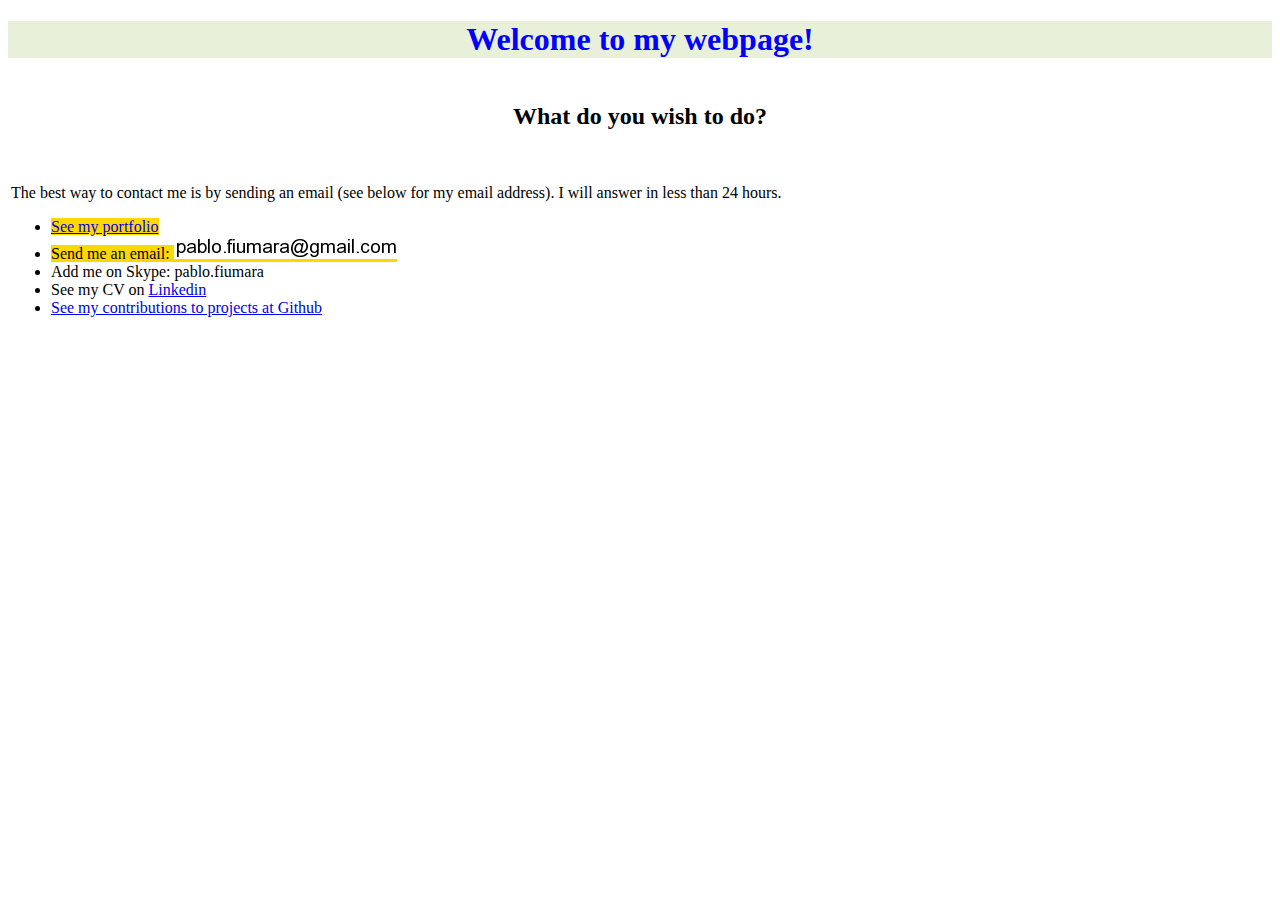
<file: index.html>
<!DOCTYPE html>
<head>
    <title>Pablo Alejandro Fiumara's webpage</title>
    <link href="css/presentation.css" type="text/css" rel="stylesheet" />
    <script src="js/javascript.js"></script>
</head>


<body>

<h1 id="title">Welcome to my webpage!</h1>   

    <table>
    <!-- first column -->
    <tr>

<!-- second column -->
          
    <td>
        <h2>What do you wish to do?</h2> <br> 

    <p>The best way to contact me is by sending an email (see below for my 
    email address). I will answer in less than 24 hours.</p>

    <ul>

    <li><span>
    <a href="portfolio.html" target="_blank">See my portfolio</a> </span></li>

    <li><span>Send me an email: <img src="images/email.png"
    alt="pablo.fiumara AT gmail. com" title="my email" /> </span></li>

    <li>Add me on Skype: pablo.fiumara</li>


    <li>See my CV on <a href="http://www.linkedin.com/in/pablofiumara" 
        target="_blank">Linkedin</a></li>

    <li><a href="https://github.com/pablofiu" 
    target="_blank">See my contributions to projects at Github</a></li>
           
    </ul>
    </td>

</tr>
        
</table>
    

</body> 
</html>
</file>
<file: css/presentation.css>
h1, h2 {
    text-align: center;    
}

table {
    height: 100%;
    width : 100%;
}

td {
    width: 50%;
}

img.portfolio {
    vertical-align: middle;
}

li span {
    background: gold;
}

#myPicture {
    float: left;
	filter: url(filters.svg#grayscale);  /* Firefox 3.5+ */
	filter: gray;                       /*  IE6-9       */
	-webkit-filter: grayscale(1);		/* Chrome, Safari 6+ & Opera 15+ */
	
}

#myPicture:hover {
    filter: none;
	-webkit-filter: grayscale(0);
}

#title {
	background-color:rgba(144,178,71,0.2);
	color:blue;
	-moz-user-select: none;
    -webkit-user-select: none;
    -ms-user-select: none;
}
</file>
